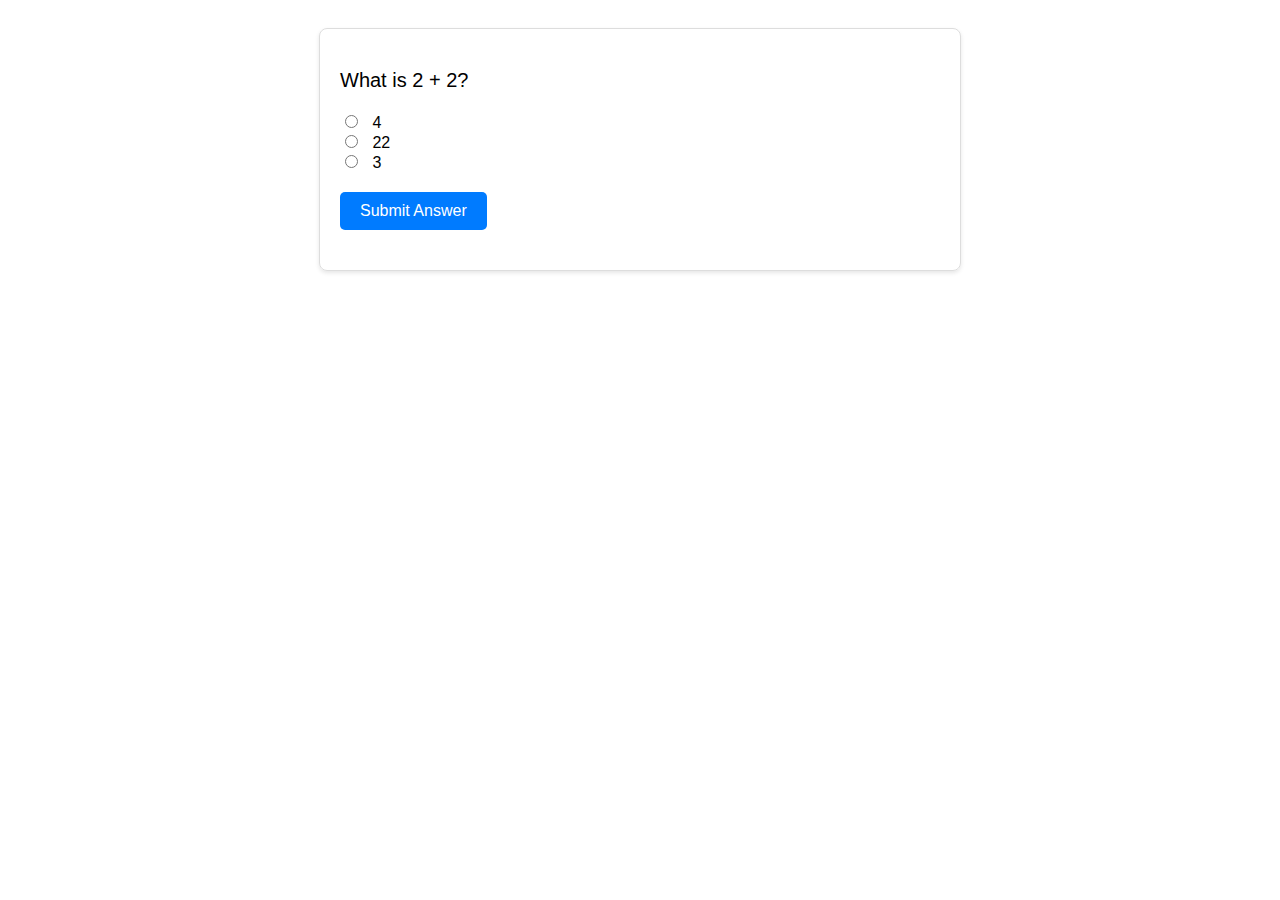
<file: index.html>
<!DOCTYPE html>
<html lang="en">

<head>
    <meta charset="UTF-8">
    <title>Simple Quiz</title>
</head>
<link rel="stylesheet" href="styles.css">
<body>
    <div id="quiz-container">
        <p id="quiz-question">What is 2 + 2?</p>
        <div>
            <input type="radio" id="choice1" name="quiz" value="4">
            <label for="choice1">4</label><br>
            <input type="radio" id="choice2" name="quiz" value="22">
            <label for="choice2">22</label><br>
            <input type="radio" id="choice3" name="quiz" value="3">
            <label for="choice3">3</label>
        </div>
        <button id="submit-answer">Submit Answer</button>
        <p id="feedback"></p>
    </div>
    <script src="quiz.js"></script>
</body>

</html>
</file>
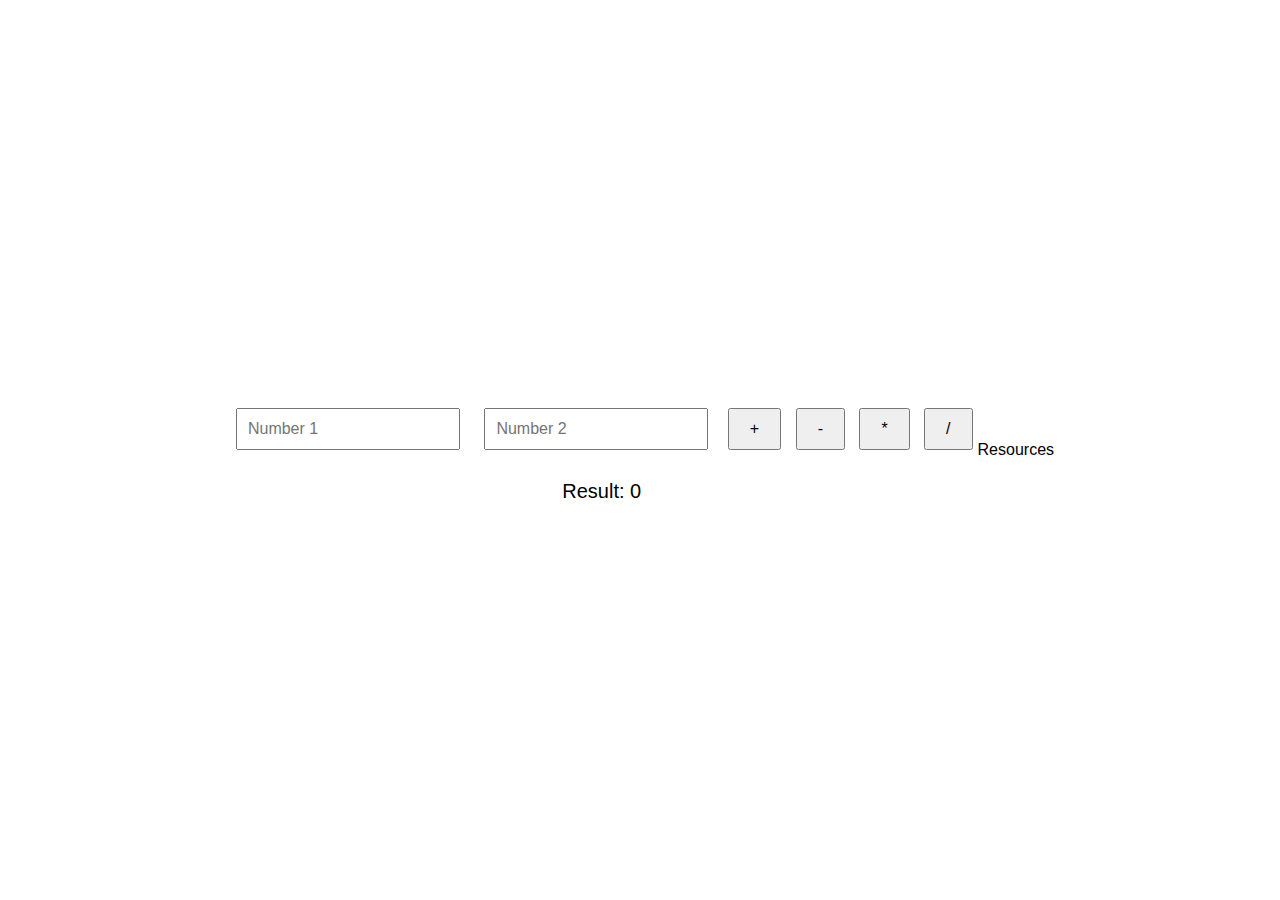
<file: calculator.html>
<!DOCTYPE html>
<html lang="en">
<head>
    <meta charset="UTF-8">
    <meta name="viewport" content="width=device-width, initial-scale=1.0">
    <title>Document</title>
</head>
<link rel="stylesheet" href="calculator.css">
<body>
    <div id="calculator-container">
        <input type="number" id="number1" placeholder="Number 1">
        <input type="number" id="number2" placeholder="Number 2">
    
        <button id="add">+</button>
        <button id="subtract">-</button>
        <button id="multiply">*</button>
        <button id="divide">/</button>
    
        <div id="result">Result: <span id="calculation-result">0</span></div>
    </div>
<script src="calculator.js"></script>
</body>
</html>

  


Resources
</file>
<file: styles.css>
body {
    font-family: Arial, sans-serif;
    padding: 20px;
}

#quiz-container {
    max-width: 600px;
    margin: auto;
    padding: 20px;
    border: 1px solid #ddd;
    border-radius: 8px;
    box-shadow: 0 2px 4px rgba(0, 0, 0, 0.1);
}

#quiz-question {
    font-size: 20px;
    margin-bottom: 20px;
}

input[type="radio"] {
    margin-right: 10px;
}

label {
    margin-right: 30px;
    cursor: pointer;
}

#submit-answer {
    display: block;
    margin-top: 20px;
    padding: 10px 20px;
    background-color: #007bff;
    color: white;
    border: none;
    border-radius: 5px;
    cursor: pointer;
    font-size: 16px;
}

#submit-answer:hover {
    background-color: #0056b3;
}

#feedback {
    margin-top: 20px;
    font-size: 18px;
}
</file>
<file: calculator.css>
body {
    font-family: Arial, sans-serif;
    display: flex;
    justify-content: center;
    align-items: center;
    height: 100vh;
    margin: 0;
}

#calculator-container {
    text-align: center;
}

input[type="number"] {
    margin: 10px;
    padding: 10px;
    width: 200px;
    font-size: 16px;
}

button {
    padding: 10px 20px;
    margin: 5px;
    font-size: 16px;
    cursor: pointer;
}

#result {
    margin-top: 20px;
    font-size: 20px;
}
</file>
